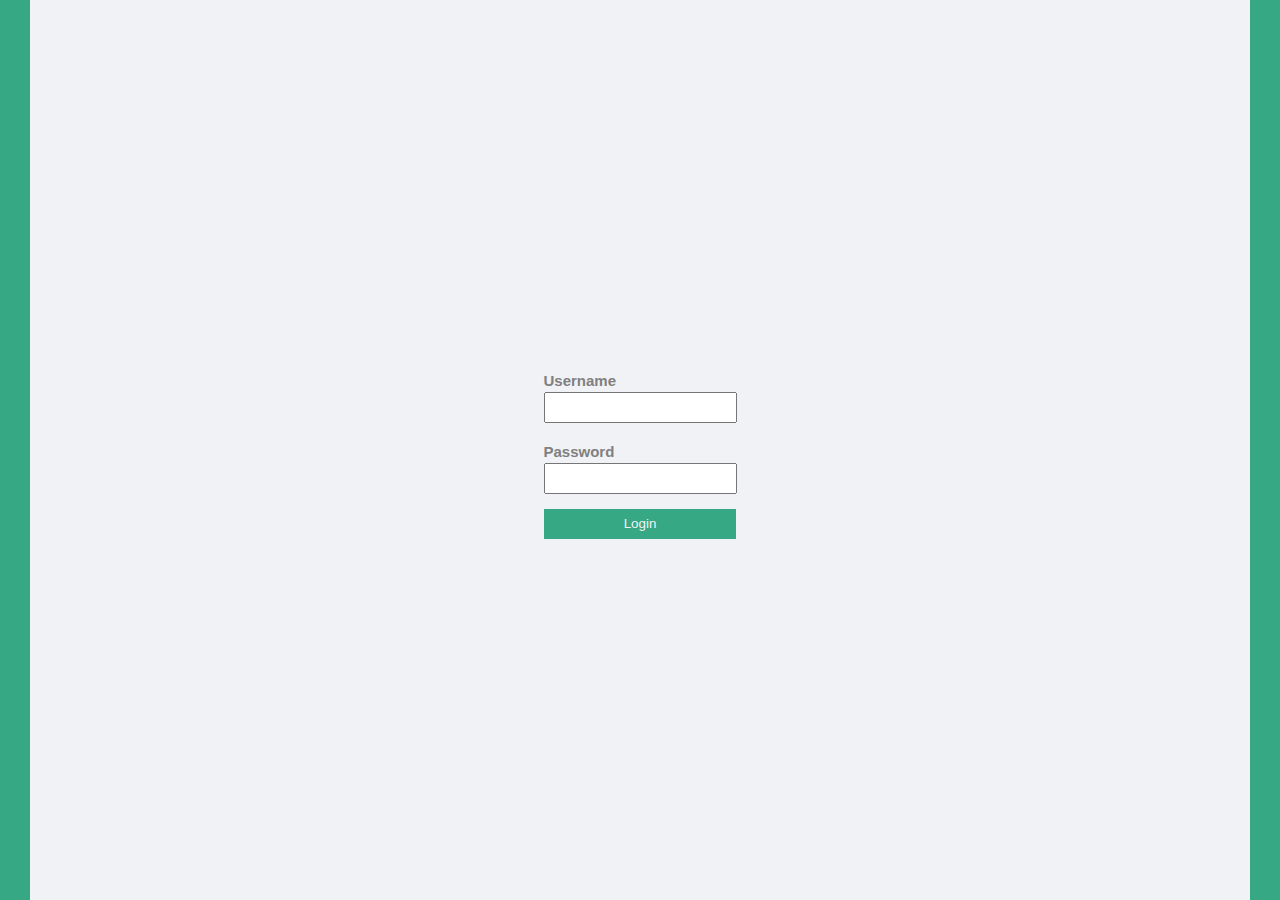
<file: login.html>
<!DOCTYPE html>
<html lang="en">
<head>
    <meta charset="UTF-8">
    <meta http-equiv="X-UA-Compatible" content="IE=edge">
    <meta name="viewport" content="width=device-width, initial-scale=1.0">
    <title>Login</title>
    <link  rel="stylesheet" href="css/login.css" />
    <meta name="viewport" content="width=device-width, initial-scale=1">
    <link rel="stylesheet" href="https://fonts.googleapis.com/icon?family=Material+Icons" crossorigin="anonymous"></head>
</head>
<body>
    <div class="container">
        <div class="container-head"></div>
        <div class="container-content">
            <div class="login-content">
                <div class="form">
                    <div class="username">
                        <label>Username</label>
                        <input type="text" />
                    </div>
                    <div class="password">
                        <label>Password</label>
                        <input type="password" />
                    </div>
                    <div class="login-btn">
                        <button type="button" title="Login">Login</button>
                    </div>
                </div>
            </div>
        </div>
    </div>
</body>
</html>
</file>
<file: css/login.css>
*{
    padding: 0px;
    margin: 0px;
    font-family: sans-serif;
}

.container {
    background: #dededd;
    height: 100vh;
    width: 100ww;
}
.container-head {
    width: 100ww;
    height: 20vh;
    background:#37a884 ;
}
.login-content {
    width: 40vw;
    height: 50vh;
    background:#f0f2f5;
    position: fixed;
    top: 12%;
    left: 30%;
    right: 30%;
    display: flex;
    justify-content: space-between;
}
.form {
    width: 100%;
    height: 100%;
    display: flex;
    justify-content: center;
    flex-direction: column;
    align-items: center;
    align-self: center;
    box-shadow: 10px 10px 5px #aaaaaa;
}
.form .username, .password {
    display: flex;
    flex-direction: column;
    padding: 10px;
}
.form .username input, .password input {
    padding: 6px;
}

.form .username label, .password label {
  font-size: 15px;
  font-weight: 600;
  color: gray;
  padding-bottom: 3px;
}
.login-btn {
    width: 100%;
    display: flex;
    justify-content: center;
}
.login-btn button{
    height: 30px;
    width: 12rem;
    margin-top: 5px;
    background: #37a884;
    color: #f0f2f5;
    border: none;
}

.form input:focus { 
    outline:1px solid #37a884;
}
/* .form:hover {
   
    transition: 1s;
    transform: rotate(7deg);

} */
/* .login-content:hover{
    transform: rotate(-1deg);
    outline:7px solid #37a884;
    transition: 1s;
} */



/* Media Query */

@media only screen and (max-width: 1440px) {
    .form {
        outline:27px solid #37a884;
        border: 30px solid #37a884;
    }
    .login-content {
        width: 100%;
        top: 0;
        right: 0;
        left: 0;
        bottom: 0;
        height: 100%;
    }
}
</file>
